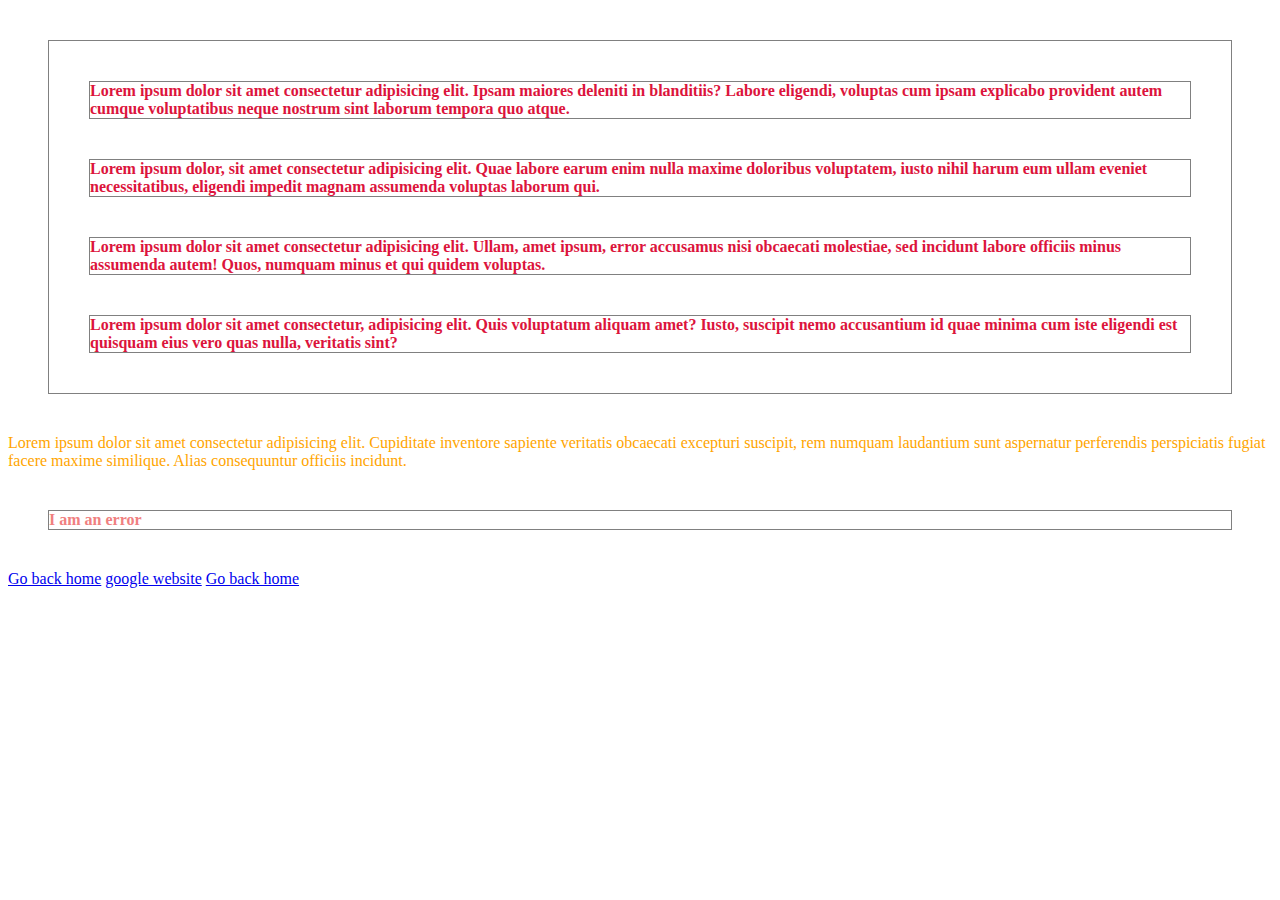
<file: index.html>
<!DOCTYPE html>
<html lang="en">
<head>
    <meta charset="UTF-8">
    <meta name="viewport" content="width=device-width, initial-scale=1.0">
    <title>CSS Basics</title>
    <link rel="stylesheet" href="css/main.css">
</head>
<body>
    
   
<div id="content">

<p>Lorem ipsum dolor sit amet consectetur adipisicing elit. Ipsam maiores deleniti in blanditiis? Labore eligendi, voluptas cum ipsam explicabo provident autem cumque voluptatibus neque nostrum sint laborum tempora quo atque.</p>

<p class="error"> Lorem ipsum dolor, sit amet consectetur adipisicing elit. Quae labore earum enim nulla maxime doloribus voluptatem, iusto nihil harum eum ullam eveniet necessitatibus, eligendi impedit magnam assumenda voluptas laborum qui.</p>

<p class="success">Lorem ipsum dolor sit amet consectetur adipisicing elit. Ullam, amet ipsum, error accusamus nisi obcaecati molestiae, sed incidunt labore officiis minus assumenda autem! Quos, numquam minus et qui quidem voluptas.</p>

<p class="success feedback">Lorem ipsum dolor sit amet consectetur, adipisicing elit. Quis voluptatum aliquam amet? Iusto, suscipit nemo accusantium id quae minima cum iste eligendi est quisquam eius vero quas nulla, veritatis sint?</p>

</div>

<p>Lorem ipsum dolor sit amet consectetur adipisicing elit. Cupiditate inventore sapiente veritatis obcaecati excepturi suscipit, rem numquam laudantium sunt aspernatur perferendis perspiciatis fugiat facere maxime similique. Alias consequuntur officiis incidunt.</p>

<div class="error">I am an error</div>
<a href="index.html">Go back home</a>
<a href="https://www.google.com">google website</a>
<a href="index.html">Go back home</a> 
</body>
</html>
</file>
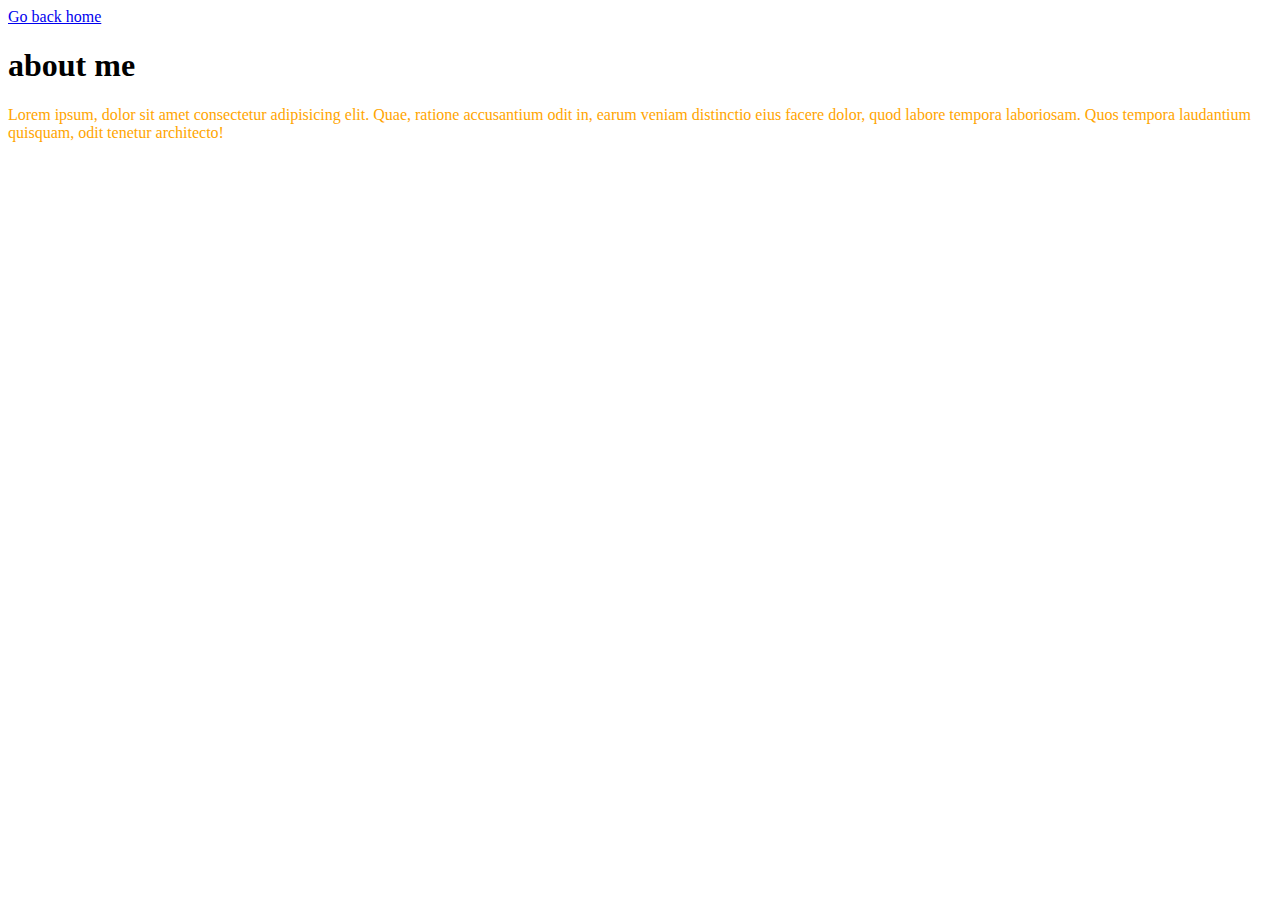
<file: about.html>
<!DOCTYPE html>
<html lang="en">
<head>
    <meta charset="UTF-8">
    <meta name="viewport" content="width=device-width, initial-scale=1.0">
    <title>CSS Basics</title>
    <link rel="stylesheet" href="css/main.css">
</head>
<body>
    <a href="index.html">Go back home</a>
    <h1>about me</h1>

    <p>Lorem ipsum, dolor sit amet consectetur adipisicing elit. Quae, ratione accusantium odit in, earum veniam distinctio eius facere dolor, quod labore tempora laboriosam. Quos tempora laudantium quisquam, odit tenetur architecto!</p>
</body>
</html>
</file>
<file: css/main.css>
div{
    color: lightcoral;
    border: 1px solid grey;
    margin: 40px;
    font-weight: bold;
}
div p{
    border: inherit;
    margin: inherit;
    color: crimson;
}
p{
    color: orange;
}
</file>
